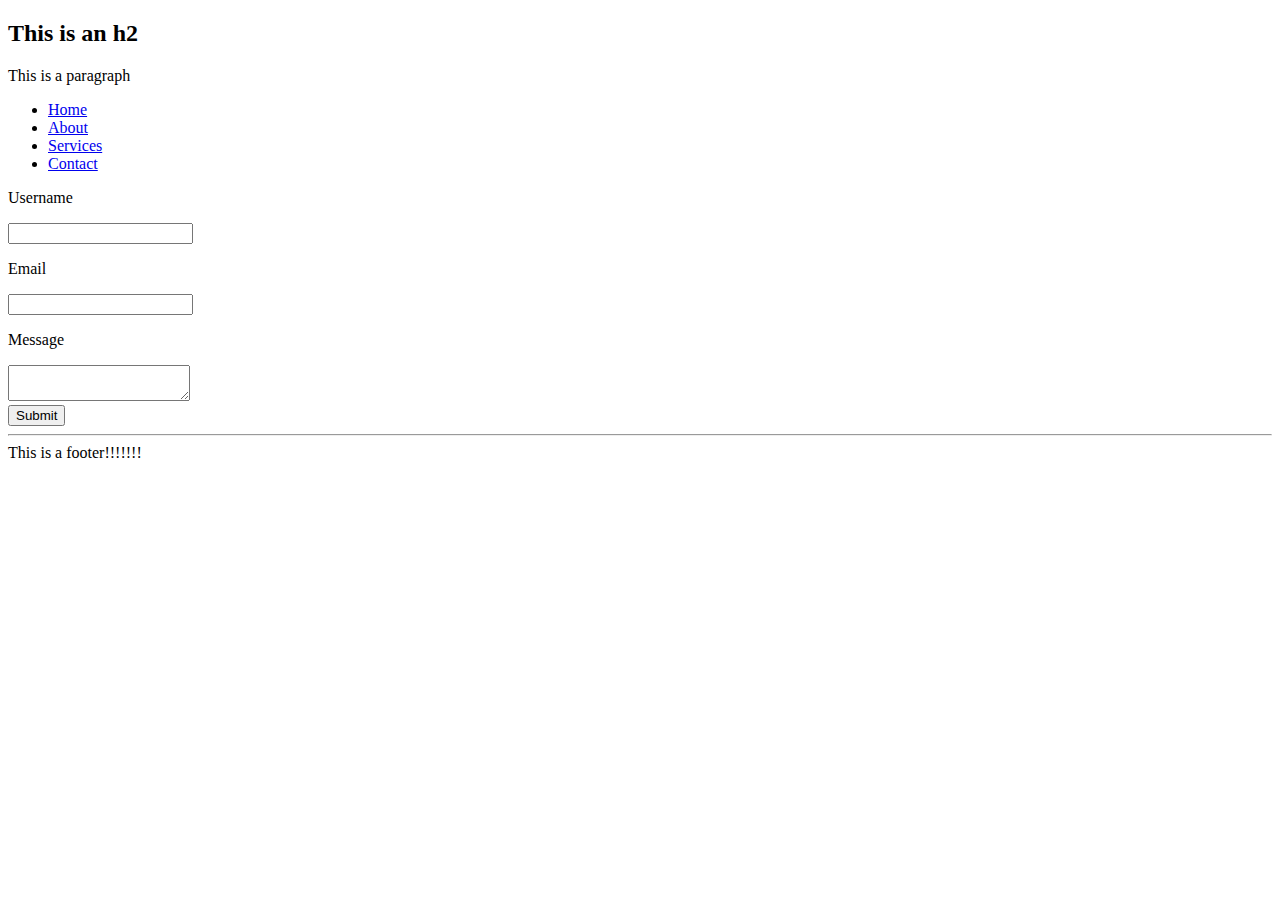
<file: HTML Structure Excercise/index.html>
<!-- Create a basic HTML structure that includes a doctype, html, head, and body elements. The
head element should contain a title for the page, and the body element should have a
header with an appropriate level heading, a paragraph, and a footer -->

<!-- Create a simple navigation menu using an unordered list and list items. The menu should
include links to Home, About, Services, and Contact pages. Use the appropriate elements
and attributes for the links -->

<!-- Create a simple contact form with fields for the user's name, email address, and a message.
The form should also include a submit button. Use the appropriate elements and attributes
for each input field and the form -->

<!DOCTYPE html>
<html>

<head>
    <title>This is a title</title>
</head>

<body>
    <h2>This is an h2</h2>
    <p>This is a paragraph</p>
    <ul>
        <li><a href="index.html">Home</a></li>
        <li><a href="#">About</a></li>
        <li><a href="#">Services</a></li>
        <li><a href="#">Contact</a></li>
    </ul>
    <form>
        <p>Username</p>
        <input type="text" name="username-field">
        <p>Email</p>
        <input type="email" name="email-field">
        <p>Message</p>
        <textarea name="message-field"></textarea>
        <br>
        <button>Submit</button>
    </form>
    <hr>
    <footer>This is a footer!!!!!!!</footer>
</body>

</html>
</file>
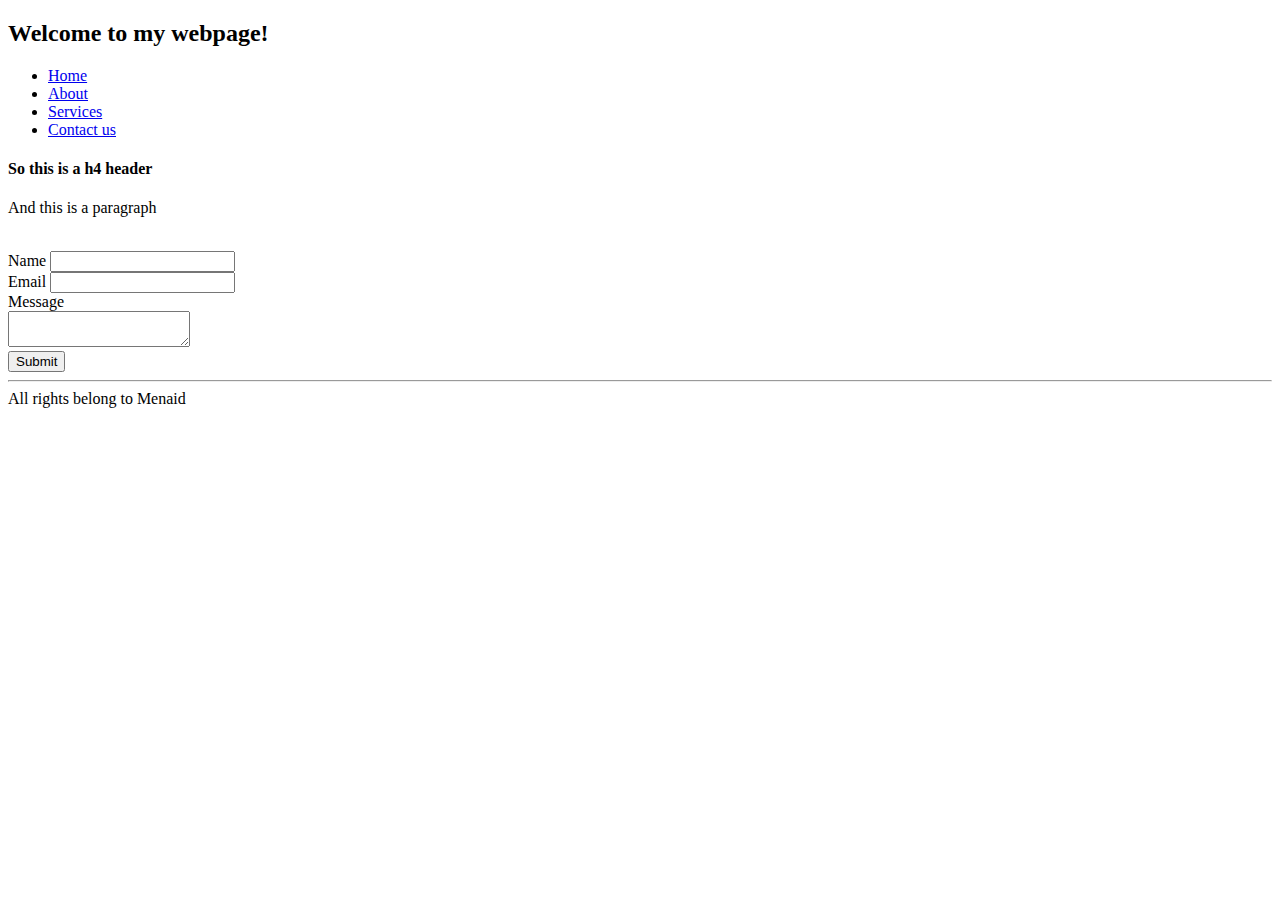
<file: JensensWebApp/HTML Excersise/index.html>
﻿<!--Create a basic HTML structure that includes a doctype, html, head, and body elements. The
head element should contain a title for the page, and the body element should have a
header with an appropriate level heading, a paragraph, and a footer-->
<!--Create a simple navigation menu using an unordered list and list items. The menu should
include links to Home, About, Services, and Contact pages. Use the appropriate elements
and attributes for the links-->

<!--Create a simple contact form with fields for the user's name, email address, and a message.
The form should also include a submit button. Use the appropriate elements and attributes
for each input field and the form-->

<!DOCTYPE html>
<html>
<head>
    <title><h1>This is the title for this page</h1></title>
</head>
<body>
    <header>
        <h2>Welcome to my webpage!</h2>
        <nav>
            <ul>
                <li><a href="index.html">Home</a></li>
                <li><a href="#">About</a></li>
                <li><a href="#">Services</a></li>
                <li><a href="#">Contact us</a></li>
            </ul>
        </nav>
    </header>
    <main>
        <h4>So this is a h4 header</h4>
        <p>And this is a paragraph</p>
        <form>
            <br />
            <label for="name">Name</label>
            <input type="text" id="name" name="username" required>
            <br />
            <label for="email">Email</label>
            <input type="email" id="email" name="email" required>
            <br />
            <label for="message">Message</label>
            <br/>
            <textarea id="message" name="message" required></textarea>
            <br />
            <input type="submit" name="Submit" />
        </form>
    </main>
    <hr/>
    <footer>All rights belong to Menaid</footer>
</body>
</html>
</file>
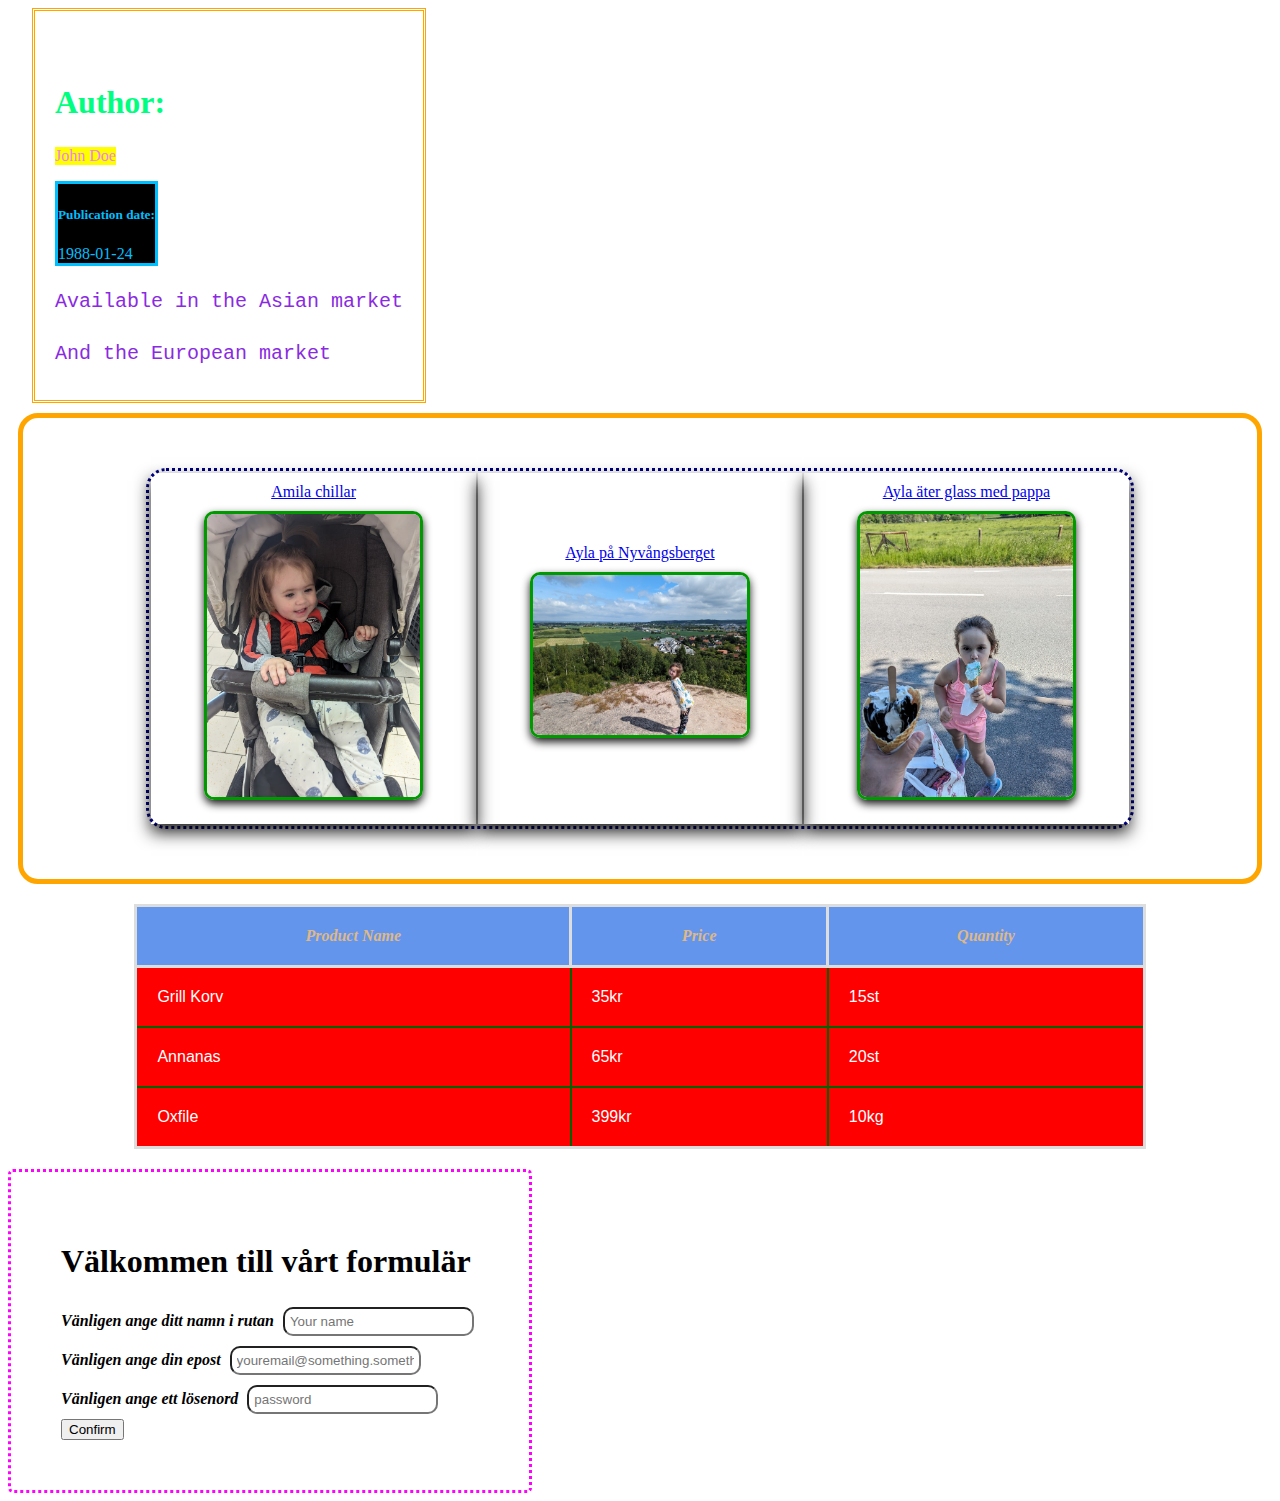
<file: JensensWebApp/HTML-elements-excersis/index.html>
﻿<!--create a simple HTML article that includes a heading, an author's name, a publication date,
and two paragraphs. Use appropriate elements for each part of the article.

create a simple image gallery with three images. Each image should be a thumbnail that
links to a larger version of the image. Use appropriate elements and attributes for the
images and the links

create a simple table with a header row and three rows of data. The table should display
information about three different products, including the product name, price, and available
quantity. Use appropriate elements and attributes for the table-->

<!DOCTYPE html>
<html>
<head>
  <link rel="stylesheet" href="../CSS-Excersise/style.css" />
  <title><h2>Library</h2></title>
</head>
<body>
<article>
    <h5 id="articleHeading">Author:</h5>
    <p id="author">John Doe</p>
    <div id="pubDate">
        <h5>Publication date:</h5>
        <time>1988-01-24</time>
    </div>
    <p class="inArticle">Available in the Asian market</p>
    <p class="inArticle">And the European market</p>
</article>
<div class="table-wrapper">
    <table id="family-table">
        <tbody class="photoRam">
            <tr>
                <td style="padding: 10px; text-align: center">
                    <a href="./Amila-chillar.jpg" target="_blank">Amila chillar <br /> <img src="./Amila-chillar.jpg" class="thumbnail" /></a>
                </td>
                <td style="padding: 10px; text-align: center">
                    <a href="./Ayla-pa-nyvangsberget.jpg" target="_blank">Ayla på Nyvångsberget <br /> <img src="./Ayla-pa-nyvangsberget.jpg" class="thumbnail" /></a>
                </td>
                <td style="padding: 10px; text-align: center">
                    <a href="./Ayla-ater-glass-med-pappa.jpg" target="_blank">Ayla äter glass med pappa <br /> <img src="./Ayla-ater-glass-med-pappa.jpg" class="thumbnail" /></a>
                </td>
            </tr>
        </tbody>
    </table>
</div>
<table id="excersise-table">
    <tr id="table-header">
        <th><b><i>Product Name</i></b></th>
        <th><b><i>Price</i></b></th>
        <th><b><i>Quantity</i></b></th>
    </tr>
    <tr>
        <td id="products">Grill Korv</td>
        <td id="products">35kr</td>
        <td id="products">15st</td>
    </tr>
    <tr>
        <td id="products">Annanas</td>
        <td id="products">65kr</td>
        <td id="products">20st</td>
    </tr>
    <tr>
        <td id="products">Oxfile</td>
        <td id="products">399kr</td>
        <td id="products">10kg</td>
    </tr>
</table>
<form class="form1">
    <h1 id="h1title">Välkommen till vårt formulär</h1>
    <div class="form-group">
        <label for="name"><i><b>Vänligen ange ditt namn i rutan</b></i></label>
        <input type="text" id="name" name="name" placeholder="Your name" />
        <br />
        <label for="email"><i><b>Vänligen ange din epost</b></i></label>
        <input type="email" id="email" name="email" placeholder="youremail@something.something" />
        <br />
        <label for="password"><i><b>Vänligen ange ett lösenord</b></i></label>
        <input type="password" id="password" name="password" placeholder="password" />
    </div>
    <button type="submit">Confirm</button>
</form>
</body>
</html>
</file>
<file: JensensWebApp/CSS-Excersise/style.css>
﻿

.table-wrapper {
    border: solid 5px orange;
    border-radius: 20px;
    margin: 10px;
}

#family-table {
    width: 80%;
    margin: 50px auto;
    text-align: center;
    border: dotted 3px navy;
    border-radius: 20px;
}


.photoRam img.thumbnail {
    border-radius: 10px;
    border: 3px solid #090;
    margin: 10px;
    box-shadow: 0 4px 8px rgba(0, 0, 0, 0.9);
    transition: all 0.3s ease-in-out;
}

.photoRam img.thumbnail:hover {
    transform: scale(1.1) rotate(15deg);
    border-color: turquoise;
    box-shadow: 5px 3px 8px 16px rgba(0, 100, 200, 0.9);
}

.thumbnail {
    width: 70%;
    height: auto;
}


#family-table td {
    width: 33.33%;
    box-shadow: 0 8px 16px rgba(0, 0, 0, 0.9);
}


#excersise-table {
    border-collapse: collapse;
    width: 80%;
    margin: 20px auto;
    border: 3px solid #ddd;
}

    #excersise-table th {
        background-color: cornflowerblue;
        color: burlywood;
        border: 3px solid #ddd;
        font-family: cursive;
        padding: 20px;
        font-size: medium;
    }

    #excersise-table td {
        background-color: red;
        color: white;
        padding: 20px;
        border: 2px solid #006400;
        font-family: sans-serif;
    }

    #excersise-table tr:hover td {
        background-color: #333;
        color: #00ff7f;
    }


article {
    border: double;
    border-color: orange;
    padding: 20px;
    display: inline-block;
}

article {
    border: double;
    border-color: orange;
    padding: 20px;
    display: inline-block;
}

.inArticle {
    font-family: monospace;
    font-size: x-large;
    line-height: 1.6;
    color: blueviolet;
    margin-bottom: 10px;
}

#articleHeading {
    font-size: 32px;
    margin-bottom: 10px;
    color: #00ff7f;
}

#author {
    background-color: yellow;
    display: inline-block;
    color: violet;
}

#pubDate {
    font-family: revert;
    font-palette: dark;
    font-size: unset;
    color: #00bfff;
    border: solid;
    width: fit-content;
    background-color: black;
}

.form1 {
    padding: 50px;
    display: inline-block;
    border: dotted;
    border-color: magenta;
    border-radius: 5px;
    transition: background-color 0.3s ease;
    box-sizing: border-box;
    justify-content: center;
    align-content: center;
}


.form-group {
    font-family: cursive;
}

input {
    margin: 5px;
    padding: 5px;
    border-radius: 10px;
}
</file>
